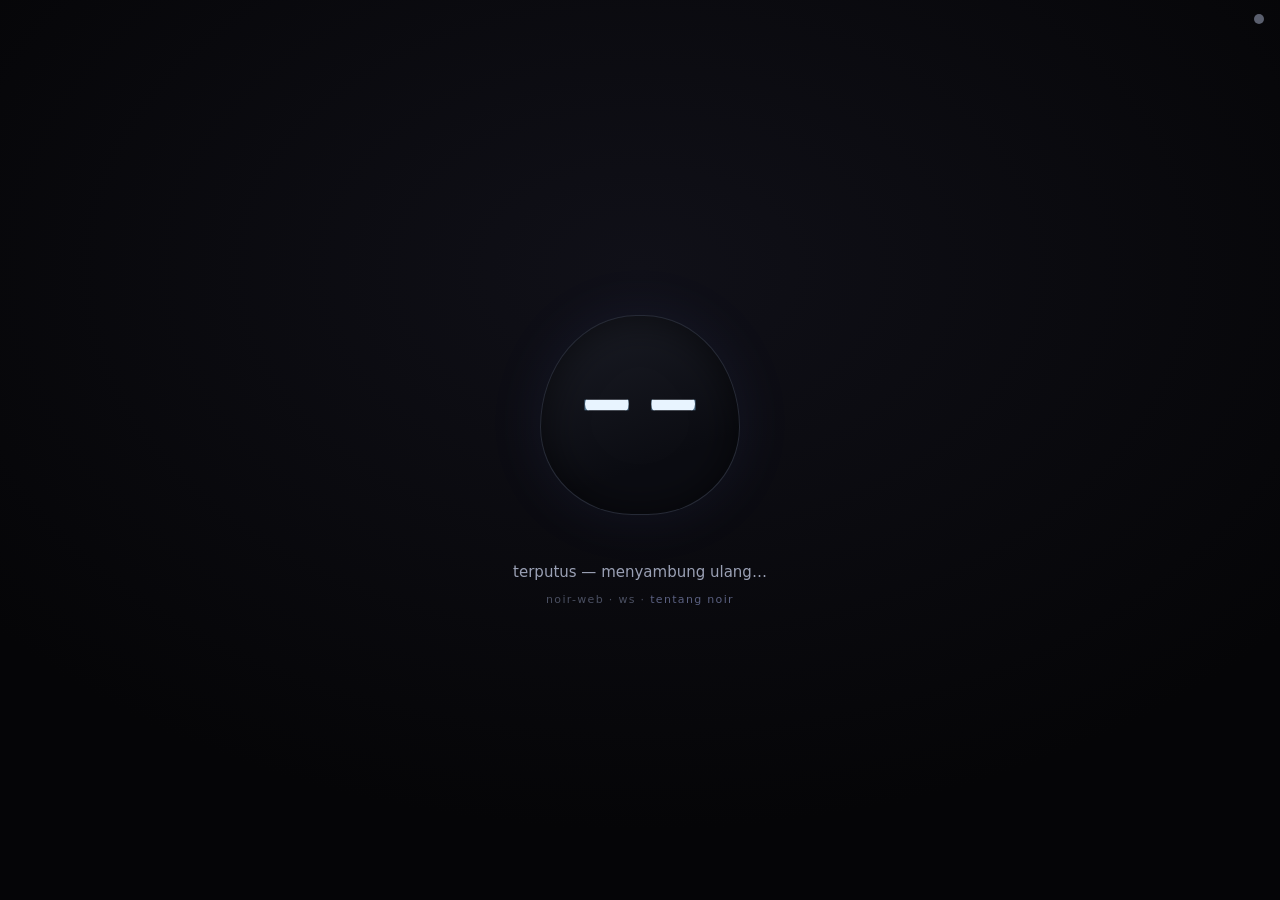
<file: noir-brain/internal/api/web/index.html>
<!DOCTYPE html>
<html lang="id">
<head>
<meta charset="utf-8">
<meta name="viewport" content="width=device-width, initial-scale=1, maximum-scale=1">
<title>Noir</title>
<link rel="stylesheet" href="style.css">
</head>
<body data-state="idle">
<div id="conn" title="status koneksi"></div>
<main>
  <div id="avatar" role="button" aria-label="ketuk untuk bicara" tabindex="0">
    <div class="ring"></div>
    <div class="ring r2"></div>
    <div class="head">
      <div class="eye left"></div>
      <div class="eye right"></div>
      <div class="mouth"><span></span><span></span><span></span><span></span><span></span></div>
    </div>
  </div>
  <p id="status">ketuk untuk bicara</p>
  <p id="hint">noir-web · ws · <a href="/persona.html" id="about">tentang noir</a></p>
</main>
<div id="ping-toast" hidden>
  <div class="ping-head">🖤 Noir menyapa</div>
  <div class="ping-text"></div>
  <div class="ping-hint">ketuk untuk dengarkan · otomatis hilang 30 dtk</div>
</div>
<script src="app.js"></script>
</body>
</html>
</file>
<file: noir-brain/internal/api/web/style.css>
/* Noir web — dark, calm, glowing */
* { box-sizing: border-box; margin: 0; padding: 0; }
html, body { height: 100%; }
body {
  background: radial-gradient(1200px 800px at 50% 30%, #101018 0%, #050507 70%);
  color: #cfd2dc;
  font-family: system-ui, -apple-system, "Segoe UI", sans-serif;
  display: flex; align-items: center; justify-content: center;
  overflow: hidden;
  -webkit-tap-highlight-color: transparent;
}
#conn {
  position: fixed; top: 14px; right: 16px;
  width: 10px; height: 10px; border-radius: 50%;
  background: #5a5f6e; transition: background .3s, box-shadow .3s;
}
#conn.on { background: #43d17c; box-shadow: 0 0 10px #43d17c; }
main { text-align: center; user-select: none; }

#avatar { position: relative; width: 240px; height: 240px; margin: 0 auto; cursor: pointer; }
.head {
  position: absolute; inset: 20px;
  border-radius: 48% 48% 46% 46% / 56% 56% 44% 44%;
  background: linear-gradient(160deg, #1b1d26 0%, #0b0c12 70%);
  border: 1px solid #262a36;
  box-shadow: 0 0 60px rgba(120,140,255,.08), inset 0 0 40px rgba(0,0,0,.6);
  animation: breathe 4s ease-in-out infinite;
}
@keyframes breathe { 0%,100% { transform: scale(1); } 50% { transform: scale(1.015); } }

.eye {
  position: absolute; top: 38%; width: 44px; height: 26px;
  background: #e8f4ff;
  border-radius: 50% / 60%;
  box-shadow: 0 0 18px 4px rgba(160,220,255,.85), 0 0 44px 10px rgba(120,180,255,.35);
  clip-path: polygon(0 35%, 100% 35%, 100% 75%, 0 75%); /* half-lidded, Noir vibe */
}
.eye.left { left: 22%; }
.eye.right { right: 22%; }

.mouth {
  position: absolute; left: 50%; bottom: 22%; transform: translateX(-50%);
  display: flex; gap: 5px; align-items: flex-end; height: 26px; opacity: 0;
}
.mouth span { width: 5px; height: 6px; border-radius: 3px; background: #9fd8ff;
  box-shadow: 0 0 8px rgba(159,216,255,.8); }

.ring {
  position: absolute; inset: 20px; border-radius: 50%;
  border: 2px solid rgba(140,180,255,.0); pointer-events: none;
}

/* ---- states ---- */
body[data-state="listening"] .ring {
  border-color: rgba(140,180,255,.55);
  animation: ripple 1.6s ease-out infinite;
}
body[data-state="listening"] .r2 { animation-delay: .8s; }
@keyframes ripple {
  0% { transform: scale(.85); opacity: 1; }
  100% { transform: scale(1.35); opacity: 0; }
}
body[data-state="listening"] .eye { animation: blink 3s infinite; }
@keyframes blink { 0%,92%,100% { transform: scaleY(1); } 95% { transform: scaleY(.1); } }

body[data-state="thinking"] .eye { animation: scan 1.2s ease-in-out infinite; }
@keyframes scan { 0%,100% { transform: translateX(-6px); } 50% { transform: translateX(6px); } }
body[data-state="thinking"] .head { animation: breathe 4s ease-in-out infinite, tilt 2.4s ease-in-out infinite; }
@keyframes tilt { 0%,100% { rotate: -2deg; } 50% { rotate: 2deg; } }

body[data-state="speaking"] .mouth { opacity: 1; }
body[data-state="speaking"] .mouth span { animation: eq .7s ease-in-out infinite; }
body[data-state="speaking"] .mouth span:nth-child(2) { animation-delay: .12s; }
body[data-state="speaking"] .mouth span:nth-child(3) { animation-delay: .24s; }
body[data-state="speaking"] .mouth span:nth-child(4) { animation-delay: .36s; }
body[data-state="speaking"] .mouth span:nth-child(5) { animation-delay: .48s; }
@keyframes eq { 0%,100% { height: 6px; } 50% { height: 24px; } }

#status {
  margin-top: 28px; font-size: 15px; color: #9aa0b4;
  min-height: 22px; padding: 0 24px;
  max-width: 420px; overflow: hidden; text-overflow: ellipsis;
}
#hint { margin-top: 8px; font-size: 11px; color: #4a4f61; letter-spacing: .12em; }
#hint a { color: #5a6080; text-decoration: none; }
#hint a:hover { color: #888; text-decoration: underline; }
/* F-14: toast sapaan proaktif */
#ping-toast { position: fixed; left: 50%; transform: translateX(-50%); bottom: 24px; width: min(92vw, 420px); background: #16161f; border: 1px solid #3a3f55; border-radius: 14px; padding: 14px 16px; box-shadow: 0 8px 32px rgba(0,0,0,.55); z-index: 50; cursor: pointer; animation: ping-in .3s ease-out; }
@keyframes ping-in { from { opacity: 0; transform: translateX(-50%) translateY(12px); } to { opacity: 1; transform: translateX(-50%) translateY(0); } }
#ping-toast .ping-head { font-size: 12px; color: #9fb4ff; letter-spacing: .08em; margin-bottom: 6px; }
#ping-toast .ping-text { font-size: 15px; line-height: 1.5; color: #e8e8f0; }
#ping-toast .ping-hint { font-size: 10px; color: #4a4f61; margin-top: 8px; letter-spacing: .06em; }
</file>
